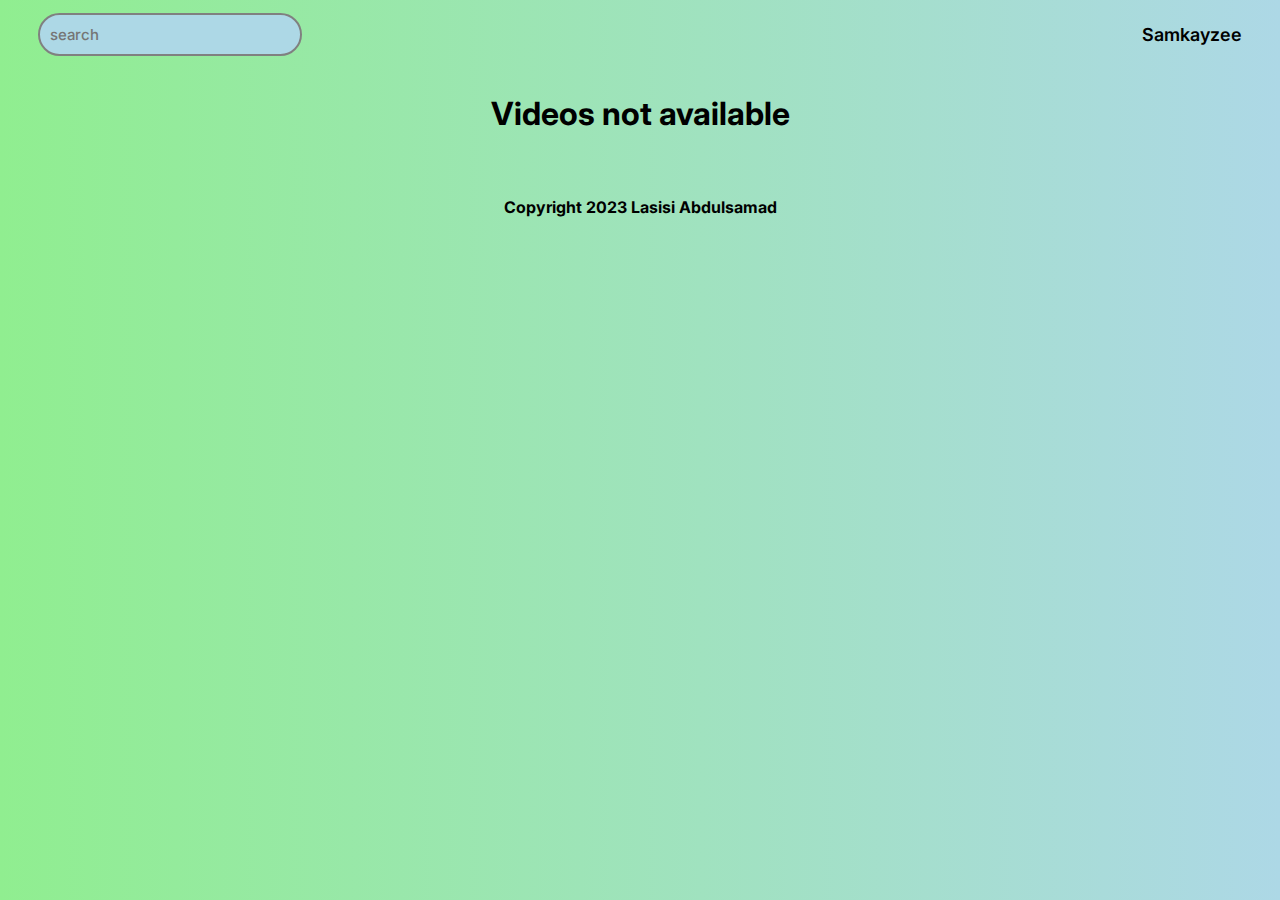
<file: index.html>
<!DOCTYPE html>
<html lang="en">
<head>
    <meta charset="UTF-8">
    <meta http-equiv="X-UA-Compatible" content="IE=edge">
    <meta name="viewport" content="width=device-width, initial-scale=1.0">
    <title>Movie Application</title>
    <link rel="icon" type="images/x-icon" href="./assets/movie_logo.png">
    <link rel="stylesheet" href="./movie.css">
    <link rel="preconnect" href="https://fonts.googleapis.com">
    <link rel="preconnect" href="https://fonts.gstatic.com" crossorigin>
    <link href="https://fonts.googleapis.com/css2?family=Inter&display=swap" rel="stylesheet">
    <link rel="stylesheet" href="https://cdnjs.cloudflare.com/ajax/libs/font-awesome/6.2.1/css/all.min.css" integrity="sha512-MV7K8+y+gLIBoVD59lQIYicR65iaqukzvf/nwasF0nqhPay5w/9lJmVM2hMDcnK1OnMGCdVK+iQrJ7lzPJQd1w==" crossorigin="anonymous" referrerpolicy="no-referrer" /></head>
<body>
    <nav>
        <form action="" id="section1" class="section1">
            <input type="search" placeholder="search" name="" id="search">
        </form>

        <div class="name">
            Samkayzee
        </div>
    </nav>

    <section class="main" id="main">
            
    </section>

    <footer>
        <h4>Copyright <i class="fa-regular fa-copyright"></i> 2023 Lasisi Abdulsamad</h4>
    </footer>
</body>
</html>
<script src="./movie.js"></script>
</file>
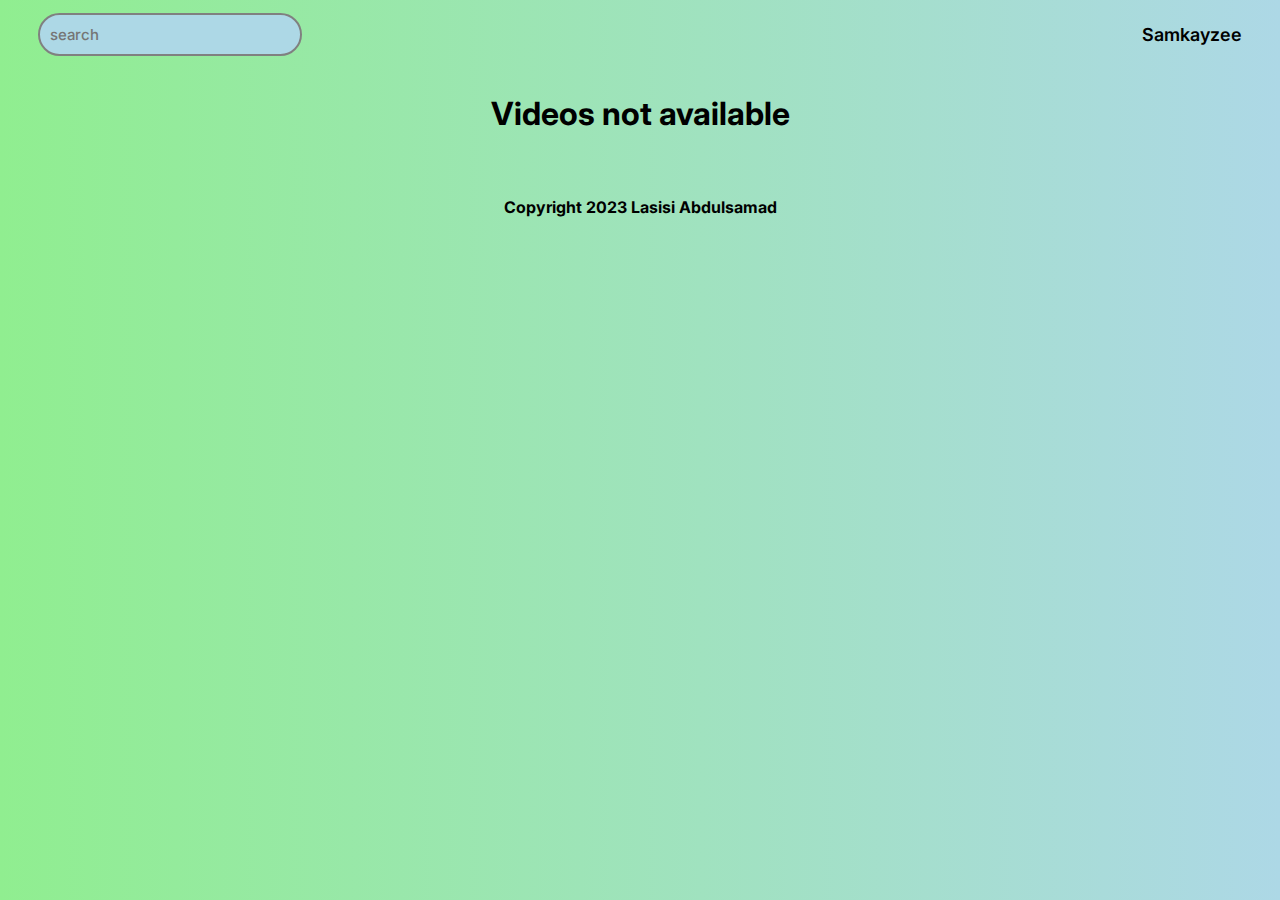
<file: movie.html>
<!DOCTYPE html>
<html lang="en">
<head>
    <meta charset="UTF-8">
    <meta http-equiv="X-UA-Compatible" content="IE=edge">
    <meta name="viewport" content="width=device-width, initial-scale=1.0">
    <title>Movie Application</title>
    <link rel="stylesheet" href="./movie.css">
    <link rel="preconnect" href="https://fonts.googleapis.com">
    <link rel="preconnect" href="https://fonts.gstatic.com" crossorigin>
    <link href="https://fonts.googleapis.com/css2?family=Inter&display=swap" rel="stylesheet">
    <link rel="stylesheet" href="https://cdnjs.cloudflare.com/ajax/libs/font-awesome/6.2.1/css/all.min.css" integrity="sha512-MV7K8+y+gLIBoVD59lQIYicR65iaqukzvf/nwasF0nqhPay5w/9lJmVM2hMDcnK1OnMGCdVK+iQrJ7lzPJQd1w==" crossorigin="anonymous" referrerpolicy="no-referrer" /></head>
<body>
    <nav>
        <form action="" id="section1" class="section1">
            <input type="text" placeholder="search" name="" id="search">
        </form>

        <div class="name">
            Samkayzee
        </div>
    </nav>

    <section class="main" id="main">
            
    </section>

    <footer>
        <h4>Copyright <i class="fa-regular fa-copyright"></i> 2023 Lasisi Abdulsamad</h4>
    </footer>
</body>
</html>
<script src="./movie.js"></script>
</file>
<file: movie.css>
*{
    font-family: 'Inter', sans-serif;
    box-sizing: border-box;
    margin: 0;
    padding: 0;
}
body{
    background: linear-gradient(to right, lightgreen, lightblue);
}
nav{
    position: sticky;
    top: 0;
    z-index: +1;
    display: flex;
    justify-content: space-between;
    padding: 1% 3%;
    background: linear-gradient(to right, lightgreen, lightblue);
}
nav .name{
    padding: 0;
    display: flex;
    align-items: center;
    font-size: 18px;
    font-weight: 600;
    cursor: pointer;
}
#search{
    background-color: lightblue;
    border: 2px solid gray;
    padding: 10px;
    font-weight: 500;
    border-radius: 30px;
    font-size: 15px;
    transition: all .3s;
    outline: none;
}
.main{
    display: flex;
    flex-wrap: wrap;
    justify-content: center;
    padding: 2% 0;
}
.movie{
    width: 300px;
    margin: 10px;
    border-radius: 3px;
    box-shadow: 0.5px 4px 5px rgba(0, 0, 0, 0.1);
    background-image: linear-gradient(blue, green);
    overflow: hidden;
    transition: all .3s;
    height: max-content;
    cursor: pointer;
    height: 540px;
}
.movie:hover{
    transform: translateY(-8px);
}
.movie img{
    width: 100%;
    transition: all .7s;
}

.info {
    color: white;
    display: flex;
    justify-content: space-between;
    margin: 4% 0;
    padding: 0 2%;
}
.info span{
    font-weight: 700;
    background-color: darkblue;
    border-radius: 3px;
    padding: 2px;

}
.main_rating{
    height: fit-content;
}
.rating{
    color: green;
}
.medium {
    color: orange;
}
.low{
    color: red;
}


footer{
    padding: 3% 0;
    position: sticky;
    bottom: 0;
    z-index: +3;
    background-image: linear-gradient(to right, lightgreen, lightblue);
    border: none;
    width: 100%;
}
footer h4{
    text-align: center;
}
@media screen and (max-width:500px) {
    #search{
        width: 70%;
    }
}
</file>
